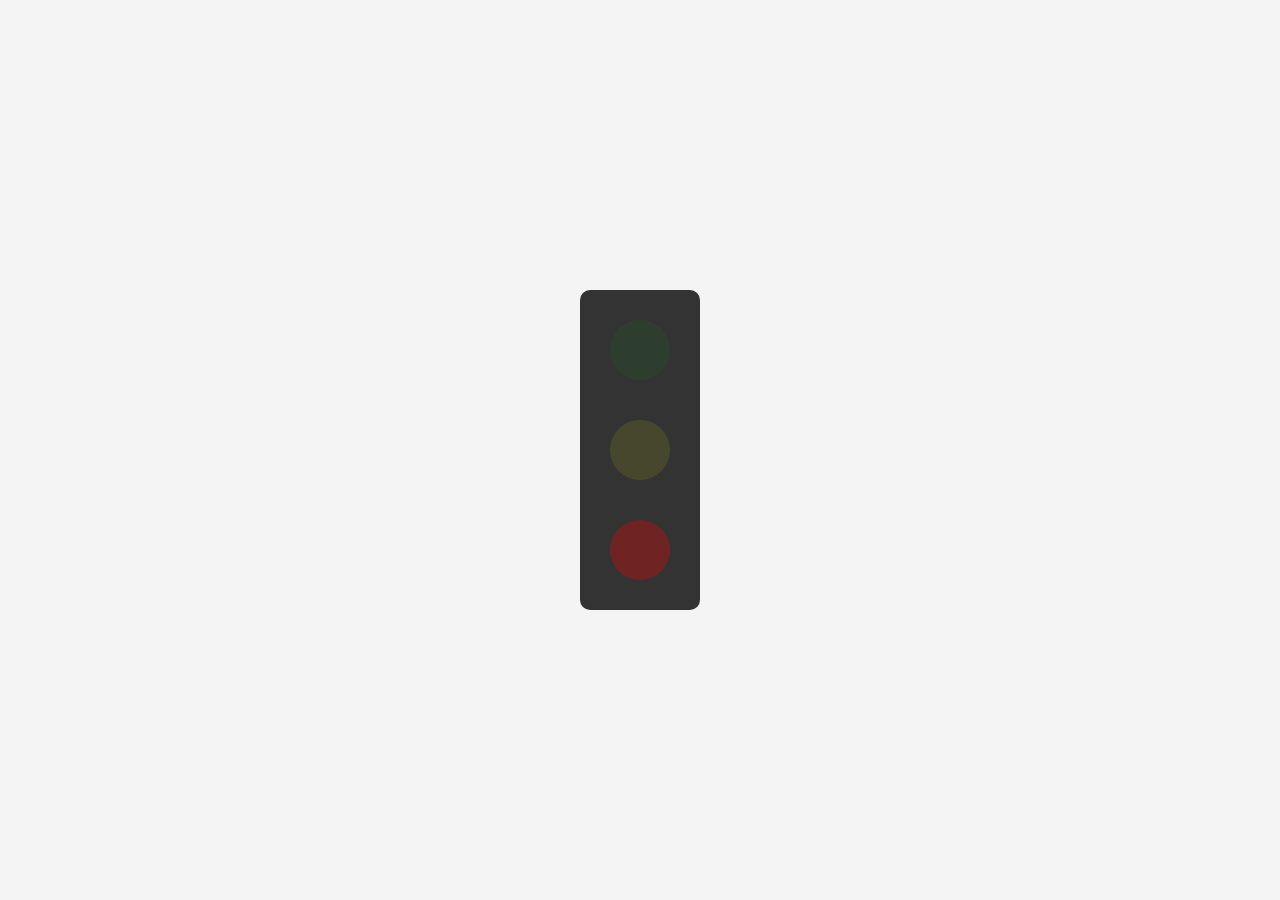
<file: feuxtricolore.html>
<!DOCTYPE html>
<html lang="fr">

<head>
  <meta charset="UTF-8">
  <meta name="viewport" content="width=device-width, initial-scale=1.0">
  <title>Challenge : Feu Tricolore</title>
  <link rel="stylesheet" href="style.css">

  <style>
    /* Style global */
    body {
      font-family: Arial, sans-serif;
      display: flex;
      justify-content: center;
      align-items: center;
      height: 100vh;
      margin: 0;
      background-color: #f4f4f4;
    }

    /* Conteneur du feu tricolore */
    .traffic-light {
      width: 100px;
      height: 300px;
      background-color: #333;
      border-radius: 10px;
      display: flex;
      flex-direction: column;
      justify-content: space-around;
      align-items: center;
      padding: 10px;
    }

    /* Lumières */
    .light-green {
      width: 60px;
      height: 60px;
      border-radius: 50%;
      background-color: rgb(6, 170, 6);
      opacity: 0.1; /* Lumière éteinte */
      transition: opacity 0.5s ease;
    }

    .light-yellow {
      width: 60px;
      height: 60px;
      border-radius: 50%;
      background-color: yellow;
      opacity: 0.1; /* Lumière éteinte */
      transition: opacity 0.5s ease;
    }

    .light-red {
      width: 60px;
      height: 60px;
      border-radius: 50%;
      background-color: red;
      opacity: 0.3; /* Lumière éteinte */
      transition: opacity 0.5s ease;
    }

    /* Animation des lumières */
    @keyframes trafficCycle {
      0%, 33% {
        opacity: 1; /* Lumière active */
      }
      33.01%, 100% {
        opacity: 0.1; /* Lumière éteinte */
      }
    }

    /* Activer les lumières avec le cycle */
    .green {
      animation: trafficCycle 12s infinite;
      animation-delay: 0s; /* Vert commence d'abord */
    }

    .yellow {
      animation: trafficCycle 12s infinite;
      animation-delay: 4s; /* Jaune commence après 4 secondes */
    }

    .red {
      animation: trafficCycle 12s infinite;
      animation-delay: 8s; /* Rouge commence après 8 secondes */
    }
  </style>

</head>

<body>
  <div class="traffic-light">
    <div class="light-green green"></div>
    <div class="light-yellow yellow"></div>
    <div class="light-red red"></div>
  </div>
</body>

</html>
</file>
<file: style.css>
*{
    margin-left: 0px;
    margin-top: 0px;
    margin-bottom: 0px;
    margin-right: 0px;
    text-decoration: none;
}

.navbar{
    display: flex;
    justify-content: space-between;
    background-color: #242da0;
    padding: 10px;
    position: sticky;
    top: 0px;
}
.nav{
    display: flex;
    list-style-type: none;
    align-items: center;
    margin-right: 10px;
}
.nav-link{
    color: white;
    padding: 20px;
    text-decoration: none;
}
.nav-link a{
    color: white;
    text-decoration: none;
}
.logo{
    align-content: center;
    margin-left: 10px;
    font-size: 24px;
    color: white;
    font-weight: bold;
}
.image-menu{
    height: 30px;
    width: 30px;
    margin-top: 15px;
    margin-right: 20px;
    display: none;
   
}
@media screen and (max-width: 768px){
    .nav{
        flex-direction: column;
        display: none;
    }
   .nav-link{
    text-align: center;
    padding: 20px;
    margin-bottom: 10px;
    
    }
   .image-menu{
    display: block;
    margin-top: -1px;
    padding: 20px;
    cursor: pointer;
    }
   .show{
       display: block;
        position: absolute;
        margin-top: 79px;
        background-color: gray;
        width: 100%;
        text-align: center;
        margin-left: -50px; 

    }

 }
</file>
